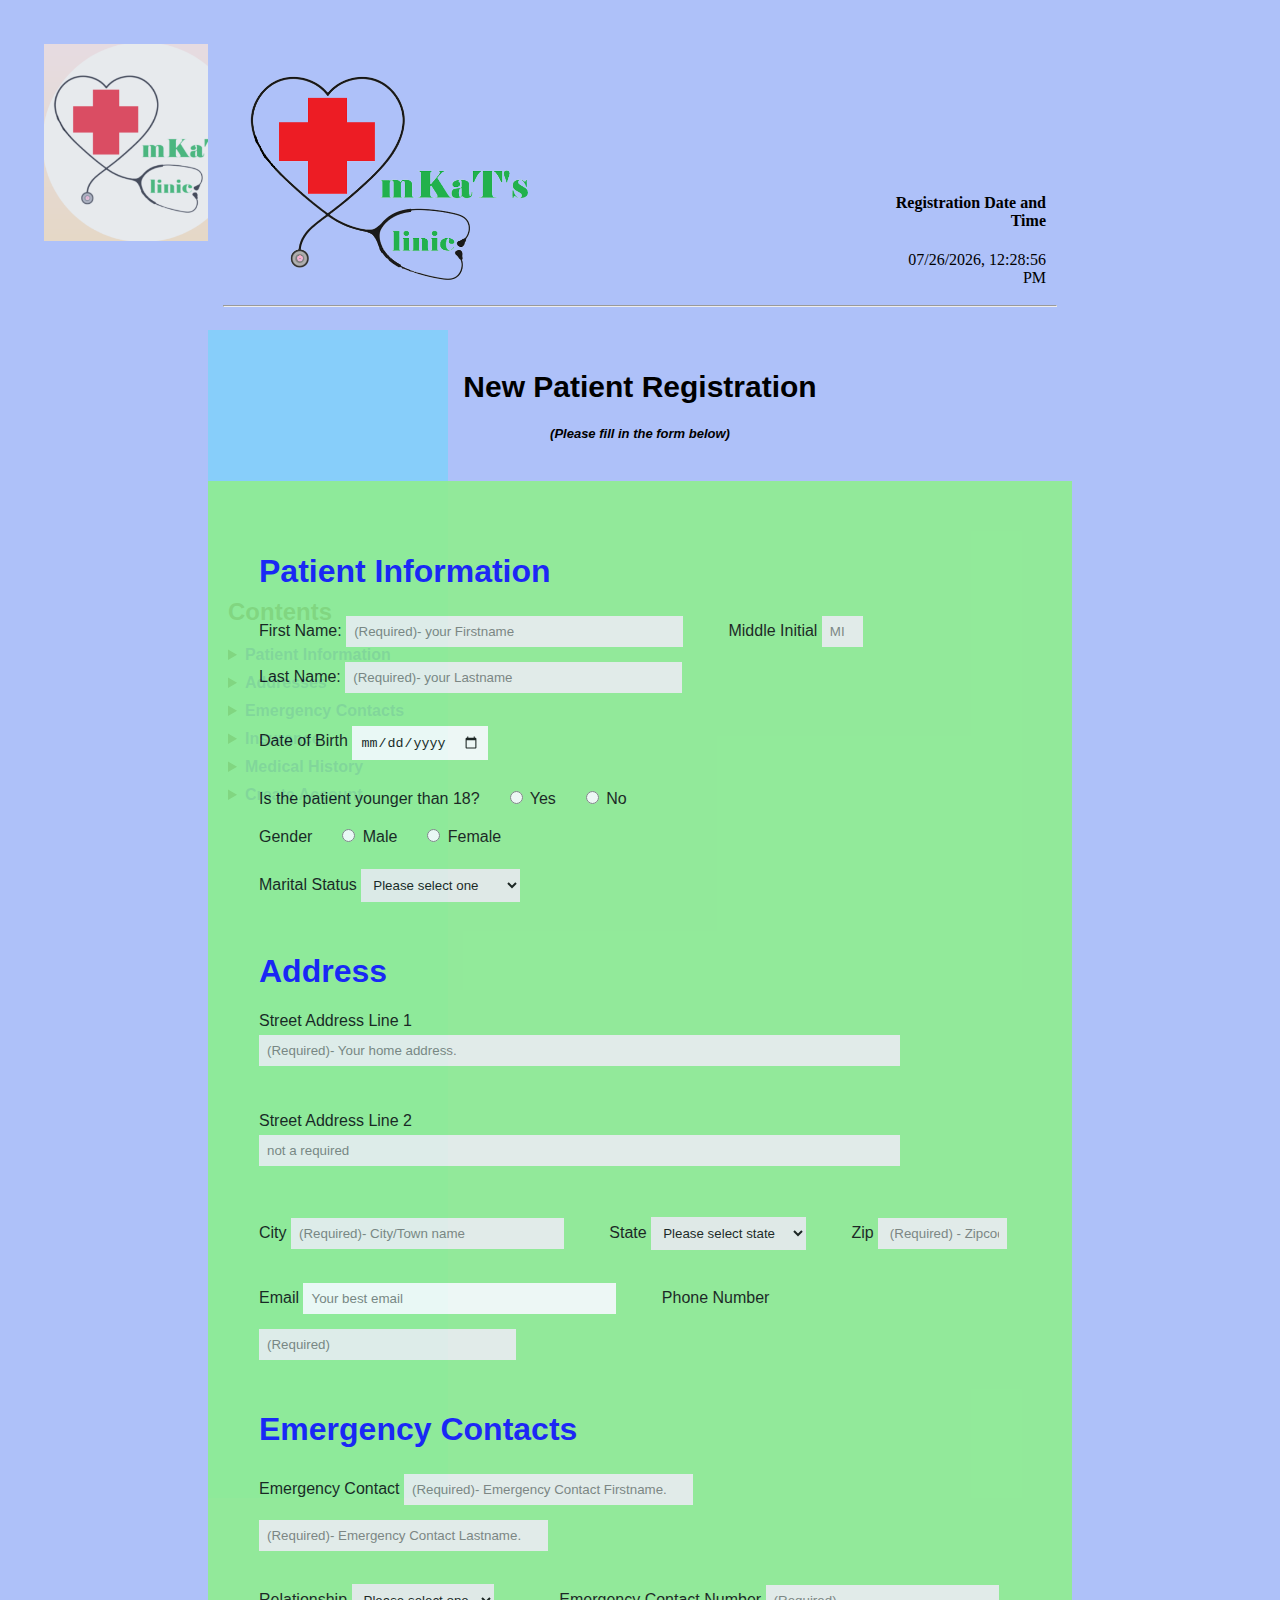
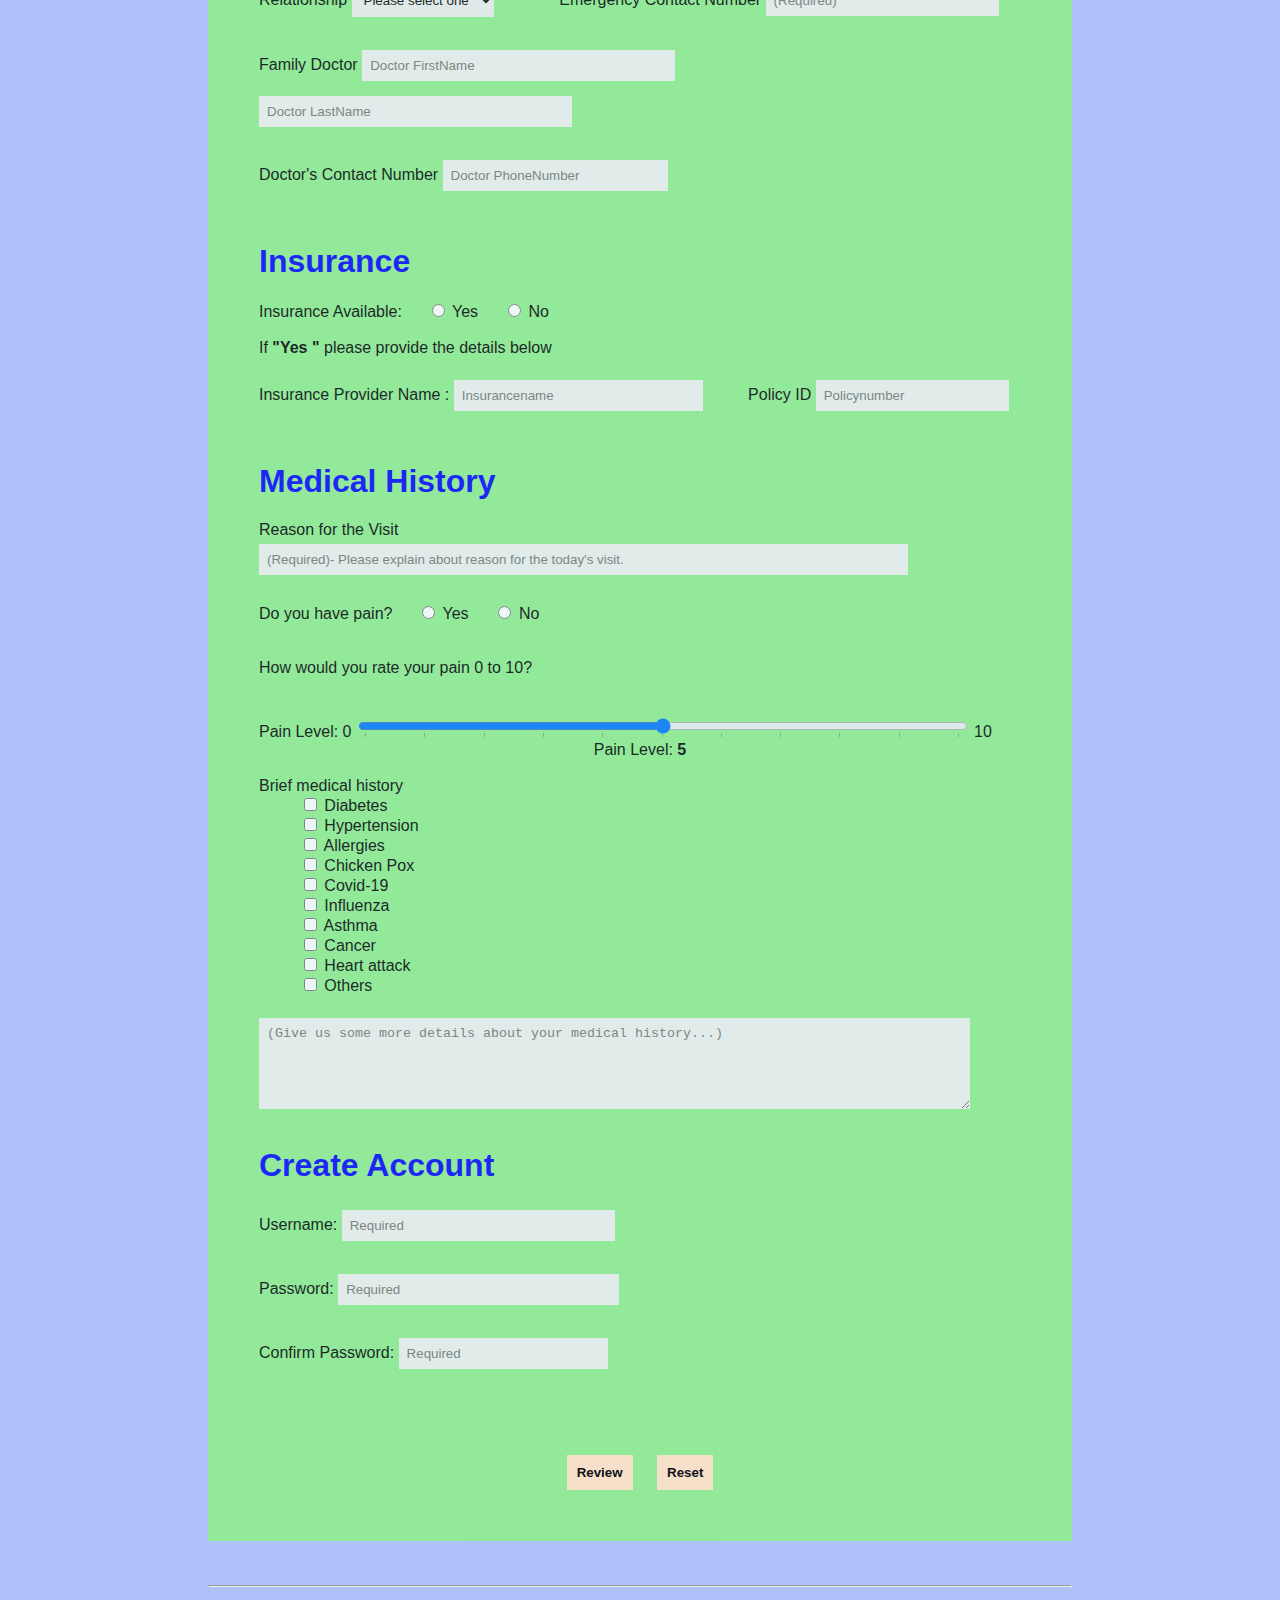
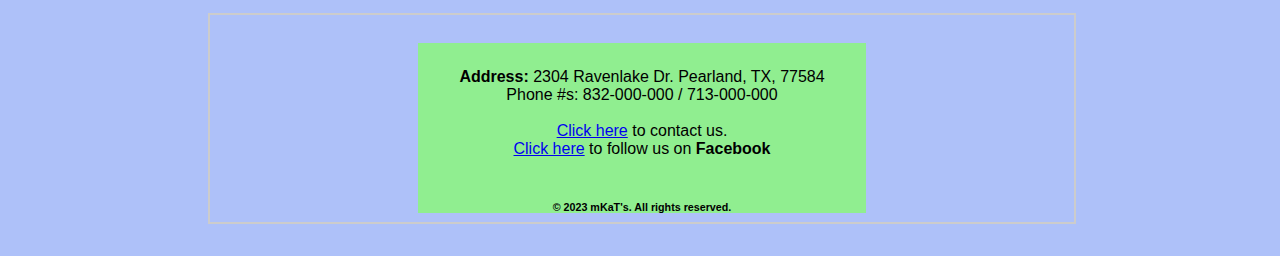
<file: index.html>
<!DOCTYPE html>

<!-- 
Description: Main HTML page for Patient Registration Form.
The page is designed to collect patient information.
This html file linked to external css and java script files for styling and to make it dynamic and responsive. 
by: Ma Ya
Date last edited: 01/24/2024
-->

<html lang="en">
  <head>
    <meta charset="UTF-8" />
    <meta name="viewport" content="width=device-width, initial-scale=1.0" />
    <title> mKaT's Patient Registration form </title>
      <!-- Load external CSS styles -->
    <link rel="stylesheet" href="./styles.css" />
    <link rel="icon" href="./favicon.ico" type="image/x-icon">   
  </head>

  <body>

    <div id="table-of-contents">
    <h2>Contents</h2>
    <ul>
      <li>
        <ul>
        <details id="info">
          <summary><a href="#info"> Patient Information </a></summary>   <br>                 
            <li class="tab"><a href="#first-name">First Name</a></li>
            <li class="tab"><a href="#middle-initial">Middle Initial</a></li>
            <li class="tab"><a href="#last-name">Last Name</a></li>
            <li class="tab"><a href="#date-of-birth">Date of Birth</a></li>
            <li class="tab"><a href="#gender">Gender</a></li>
          </ul>
        </details>
      </li>

      <li>
        <details id="Address"> 
      <summary><a href="#Addresses"> Addresses </a></summary>   <br>  
          <ul>
            <li class="tab"><a href="#Address-Line-1">Address Line 1</a></li>
            <li class="tab"><a href="#Address-Line-2">Address Line 2</a></li>
            <li class="tab"><a href="#city">City</a></li>
            <li class="tab"><a href="#state">State</a></li>
            <li class="tab"><a href="#zip">Zipcode</a></li>
            <li class="tab"><a href="#email">Email</a></li>
            <li class="tab"><a href="#phone">Phone Number</a></li>
          </ul>
        </details>
    </li>
     
     <li>
        <details id="contact" >
          <summary><a href="#contact"> Emergency Contacts </a></summary>   <br>  
          <ul>
            <li class="tab"><a href="#contact-name">Contact Name</a></li>
            <li class="tab"><a href="#relationship">Relationship</a></li>
            <li class="tab"><a href="#phone">Emergency Phone Number</a></li>
            <li class="tab"><a href="#doctor-name">Doctor Name</a></li>
             <li class="tab"><a href="#phone">Doctor Phone Number</a></li>
          </ul>
        </details>
      </li>
        
 <li>
        <details id="insurance">
          <summary><a href="#insurance"> Insurance </a></summary>   <br>  
          <ul>
            <li class="tab"><a href="#insurance_avai">Insurance Availablity</a></li>
            <li class="tab"><a href="#insurance-name ">Insurance Name</a></li>
            <li class="tab"><a href="insurance-id">Insurance Policy Number</a></li>
          </ul>
        </details>
      </li>
        <li>
        <details id="history">
          <summary><a href="#history"> Medical History </a></summary>   <br>  
          <ul>
            <li class="tab"><a href="#reason">Reason to Visit</a></li>
            <li class="tab"><a href="#pain">Pain</a></li>
            <li class="tab"><a href="#pain-level">Pain Level</a></li>
            <li class="tab"><a href="#medial-history">Brief edical History</a></li>
          </ul>
        </details>
      </li>
 <li>
        <details id="create">
          <summary><a href="#create"> Create Account </a></summary>   <br>  
          <ul>
            <li class="tab" id="username"><a href="#username">User Name</a></li>
            <li class="tab"><a href="#password "> Password</a></li>
            <li class="tab"><a href="confirm-password">Confirm Password</a></li>
          </ul>
        </details>
      </li>   
  </div>

    <!-- The logo and the time section -->
      <header class="sticky-header">
          <iframe id="iframeHeader" src="./header.html" scrolling="no"></iframe>
          <hr />
      </header>

    <!-- Flying logo  -->
      <div id="flying-logo-container">
          <img src="mkat_flyer.PNG" alt="Flying Nature" id="flying-logo" />
      </div>

    <!-- Main section -->
    <section class="registration">
     <form
        name="createaccount"
        id="myForm"
        action="javascript:void(0);"
        onsubmit="setLocalStorage(); validateForm(); return false; "
      >
            <!--  Web Page Title Section-->
            <section class="title">
              <h1>New Patient Registration</h1>
              <h5 class="small-text">(Please fill in the form below)</h5>
            </section> 
        <table class="form" >
          <tbody>

            <!-- Registration Section -->       
            <tr class="form" >
              <td>
                <h1>Patient Information</h1>
                <label for="firstname">First Name:</label>
                  <input
                    type="text"
                    id="firstname"
                    name="Firstname"
                    size="38"                                        
                    required=""
                    placeholder="(Required)- your Firstname "
                    pattern="[A-Za-z'\- ]{1,30}"
                    title="Please use 1 to 30  characters, space, apostrophes and dashes only"
                      onblur="validateInput('firstname')"
                    oninput="clearError('firstname')"
                  />
                  <span  class="error-message"   id="firstname-error" ></span>
                  &emsp; &emsp;
                <label for="middleinit">Middle Initial</label>
                  <input
                    type="text"
                    size="1"
                    maxlength="1"
                    id="middleinit"
                    name="Middleinit"
                    placeholder="MI"
                    pattern="[A-Za-z]"
                    title="Please use only 1 letter"
                  onblur="validateInput('middleinit')"
                    oninput="clearError('middleinit')"
                  />
                  <span class="error-message" id="middleinit-error" ></span>
                <br>
                <label for="lasttname">Last Name:</label>
                  <input
                    type="text"
                    id="lastname"
                    name="Lastname"
                    size="38"
                    maxlength="30"                      
                    required=""
                    placeholder="(Required)- your Lastname "
                    pattern="[A-Za-z'\- ]{1,30}"
                    title="Please use 1 to 30  characters, space, apostrophes and dashes only"
                    onblur="validateInput('lastname')"
                    oninput="clearError('lastname')"
                  />
                  <span  class="error-message" id="lastname-error" ></span>       
                  &emsp; &emsp;
                  <br><br>

                <!-- Date of Birth and SSN -->
                <label for="date0fbirth">Date of Birth</label>
                  <input
                    type="date"
                    maxlength="10"
                    id="dateofbirth"
                    pattern="\d{2}/\d{2}/\d{4}"
                    name="dateofbirth"
                    required=""
                    onblur="validateInput('dateofbirth')"
                    oninput="clearError('dateofbirth')"
                  />
                  <span  class="error-message"   id="dateofbirth-error" ></span>
                  <br /><br />

                  <!-- Patient age group status -->
                  <div>
                <label class="form-line" data-type="control_radio"  > Is the patient younger than 18? </label>
                &emsp;                 
                      <input 
                      type="radio" 
                      id="patient_age_yes" 
                      name="AgeOver18" 
                      onclick="img(1)"  
                      value="Yes" /> 
                      <label>Yes</label>              
                  &emsp;                  
                      <input 
                      type="radio" 
                      id="patient_age_no" 
                      name="AgeOver18" 
                      onclick="img(2)"  
                      value="No" /> 
                      <label>No</label>              
                </div>
                <br> 

                <!-- Patient gender -->
                 <div>
                <label for="patient_gender">Gender</label>
                 &emsp;                
                      <input 
                      type="radio" 
                      id="male" 
                      name="YourGender"
                      onclick="img(1)"  
                      value="Male" /> 
                       <label>Male</label>
                   &emsp; 
                      <input 
                      type="radio" 
                      id="female" 
                      name="YourGender" 
                      onclick="img(2)" 
                      value="Female" /> 
                     <label>Female</label>
                </div>
                
                <!-- Patient marital status -->
                <br> 
                <label> Marital Status </label>
                <select
                class="dropDown"
                name="MaritalStatus"
                >
                <option value="">Please select one</option>
                <option value="Single">Single</option>
                <option value="Married">Married</option>
                <option value="Divorced">Divorced</option>
                <option value="Legally separated">Legally separated</option>
                <option value="Widowed">Widowed</option>
                <option value="NotInterested">Do not wish to report</option>
                </select>
                <br><br>
              </td>           
            </tr>
        
            <!-- Addresses -->  
            <tr class="form"> 
              <td> 
                <!-- Home address -->
                <label> <h1> Address </h1> </label>
                <span> Street Address Line 1 </span>
                  <input
                      type="text"
                      size="76"
                      id="addr1"
                      name="Addr1"
                      placeholder="(Required)- Your home address."
                      required=""
                      pattern="[A-Za-z0-9 .,]{2,30}"
                      title="Please use 2 to 30 numbers, letters and space"
                      onblur="validateInput('addr1')"
                      oninput="clearError('addr1')"
                  >
                  <div class="error-message" id="addr1-error"></div>
                <br> <br>
                <span> Street Address Line 2 </span>
                <input
                  type="text"
                  size="76"
                  id="addr2"
                  name="addr2" 
                  placeholder="not a required"
                  oninvalid="this.setCustomValidity('Please use 2 to 30 numbers, letters and space only')" 
                  oninput="this.setCustomValidity('')" 
                  pattern="[A-Za-z0-9 .,]{2,30}"
                  title="Please use 2 to 30 numbers, letters and space only"
                  onblur="validateInput('addr2')"
                  oninput="clearError('addr2')"
                  >
                  <div class="error-message" id="addr2-error"></div>
                <br><br>
                <span>  City </span>
                  <input
                    type="text"
                    size="30"
                    name="City"  
                    id="city"  
                    required
                    placeholder="(Required)- City/Town name"
                    oninvalid="this.setCustomValidity('Please use 2 to 30 numbers, letters and space only')" 
                    oninput="this.setCustomValidity('')" 
                    pattern="[A-Za-z0-9 ]{2,30}"
                    title="Please use 2 to 30 numbers, letters and space"              
                    onblur="validateInput('city')"
                    oninput="clearError('city')"
                  />
                  <span class="error-message" id="city-error"></span>
                  &emsp; &emsp;
                <label> State </label>
                  <select class="dropDown" name="State" id="countySel"  >
                    <option value=" " selected="selected">Please select state </option>
                    <option value="" ></option>
                    <option value="AL">Alabama</option>
                    <option value="AK">Alaska</option>
                    <option value="AZ">Arizona</option>
                    <option value="AR">Arkansas</option>
                    <option value="CA">California</option>
                    <option value="CO">Colorado</option>
                    <option value="CT">Connecticut</option>
                    <option value="DE">Delaware</option>
                    <option value="DC">District Of Columbia</option>
                    <option value="FL">Florida</option>
                    <option value="GA">Georgia</option>
                    <option value="HI">Hawaii</option>
                    <option value="ID">Idaho</option>
                    <option value="IL">Illinois</option>
                    <option value="IN">Indiana</option>
                    <option value="IA">Iowa</option>
                    <option value="KS">Kansas</option>
                    <option value="KY">Kentucky</option>
                    <option value="LA">Louisiana</option>
                    <option value="ME">Maine</option>
                    <option value="MD">Maryland</option>
                    <option value="MA">Massachusetts</option>
                    <option value="MI">Michigan</option>
                    <option value="MN">Minnesota</option>
                    <option value="MS">Mississippi</option>
                    <option value="MO">Missouri</option>
                    <option value="MT">Montana</option>
                    <option value="NE">Nebraska</option>
                    <option value="NV">Nevada</option>
                    <option value="NH">New Hampshire</option><option value="NJ">New Jersey</option>
                    <option value="NM">New Mexico</option>
                    <option value="NY">New York</option>
                    <option value="NC">North Carolina</option>
                    <option value="ND">North Dakota</option>
                    <option value="OH">Ohio</option>
                    <option value="OK">Oklahoma</option>
                    <option value="OR">Oregon</option>
                    <option value="PA">Pennsylvania</option>
                    <option value="RI">Rhode Island</option>
                    <option value="SC">South Carolina</option>
                    <option value="SD">South Dakota</option>
                    <option value="TN">Tennessee</option>
                    <option value="TX">Texas</option>
                    <option value="UT">Utah</option>
                    <option value="VT">Vermont</option>
                    <option value="VA">Virginia</option>
                    <option value="WA">Washington</option>
                    <option value="WV">West Virginia</option>
                    <option value="WI">Wisconsin</option>
                    <option value="WY">Wyoming</option>
                  </select>                
                &emsp; &emsp; 
                <span>  Zip </span>
                  <input
                    type="text"
                    size="12"
                    maxlength="11"
                    name="ZipCode"
                    id="zipcode"
                    pattern="\d{5}(-\d{4})?"
                    title="Please enter a 5-digit zip code"
                    placeholder=" (Required) - Zipcode" 
                    onblur="validateInput('zipcode')"
                    oninput="clearError('zipcode')"
                  />
                  <span class="error-message" id="zipcode-error"> </span>
                <br> <br>  
                <!-- email and phone -->
                <label for="email">Email</label>
                  <input
                    type="email"
                    size="35"
                    maxlength="30"
                    name="Email"
                    id="email"
                    placeholder="Your best email"
                    title="Invalid email"
                    onblur="validateInput('email')"
                    oninput="clearError('email')"
                  />
                  <span  class="error-message"     id="email-error" ></span>               
                &emsp; &emsp;
                <label for="phoneno">Phone Number</label>
                  <input
                    type="text"
                    size="28"
                    name="Phone"
                    id="phone"
                    required=""
                    placeholder="(Required)"
                    onblur="validateInput('phone')" 
                    oninput="clearError('phone')"                      
                  />  
                  <span class="error-message" id="phone-error"></span>            
                <br> <br> 
              </td>
            </tr>

            <!-- Emergency contact information -->
            <tr class="form"> 
              <td> 
                <div class="EmergencyContact">
                  <h1>Emergency Contacts</h1>
                    <label for="lastname">Emergency Contact </label>
                      <input
                        type="text"
                        size="32"
                        maxlength="25"
                        id="emefirstname"
                        name="EmeFirstName"
                        placeholder="(Required)- Emergency Contact Firstname."
                        required=""
                        pattern="[A-Za-z'\- ]{1,30}"
                        title="Please use 1 to 30  characters, apostrophes, space and dashes only"
                        onblur="validateInput('emefirstname')"
                        oninput="clearError('emefirstname')"
                        />
                        <span  class="error-message" id="emefirstname-error" ></span>
                        &emsp; &emsp; 
                    <input
                          type="text"
                          size="32"
                          maxlength="25"
                          id="emelastname"
                          name="EmeLastName"
                          placeholder="(Required)- Emergency Contact Lastname."
                          required=""
                          pattern="[A-Za-z'\- ]{1,30}"
                          title="Please use 1 to 30  characters, apostrophes, space and dashes only"
                          onblur="validateInput('emelastname')"
                          oninput="clearError('emelastname')"
                          />
                          <span class="error-message" id="emelastname-error" ></span>
                    <br><br> 
                    <label for="lastname">Relationship</label>
                      <select
                          class="dropDown"
                          name="EmeRelationship"
                          >
                        <option value="">Please select one</option>
                        <option value="spouse">Spouse</option>
                        <option value="parent">Parent</option>
                        <option value="sibling">Sibling</option>
                        <option value="friend">Friend</option>
                        <option value="other">Other</option>
                      </select>                      
                      &emsp; &emsp; &emsp;  <span> Emergency Contact Number </span>
                      <input
			                  type="text"
                        size="25"
                        maxlength="30"
                        name="EmePhone"
                        id="emephone"
                        placeholder="(Required)"
                        required=""
                        onblur="validateInput('emephone')"   
                        oninput="clearError('emephone')"
                      >
                      <span  class="error-message" id="emephone-error" ></span>
                      <br><br>
                    
                    <!-- Family doctor information  -->
                    <label for="lastname">Family Doctor </label>
                      <input
                      type="text"
                      size="35"
                      maxlength="25"
                      id="docfirstname"
                      name="DocFirstname"
                      placeholder="Doctor FirstName"
                      pattern="[A-Za-z'\- ]{1,30}"
                      title="Please use 1 to 30  characters, apostrophes, space and dashes only"
                      onblur="validateInput('docfirstname')"
                      oninput="clearError('docfirstname')"
                      />
                      <span class="error-message" id="docfirstname-error" ></span>
                    &emsp;  &emsp;  
                      <input
                      type="text"
                      size="35"
                      rows="2"
                      maxlength="25"
                      id="doclastname"
                      name="DocLastname"
                      oninput="validateDocLastName(this)"
                      placeholder="Doctor LastName"
                      pattern="[A-Za-z'\- ]{1,30}"
                      title="Please use 1 to 30  characters, apostrophes, space and dashes only"
                      onblur="validateInput('doclastname')"
                      oninput="clearError('doclastname')"
                      />
                      <span  class="error-message"     id="doclastname-error" ></span>
                    <br><br> 
                    <span> Doctor's Contact Number </span>
                      <input
			                  type="text"
                        size="24"
                        maxlength="12"
                        name="Docphone"
                        id="docphone"
                        placeholder="Doctor PhoneNumber"
                        onblur="validateInput('docphone')"
                        oninput="clearError('docphone')"   
                      >
                      <span  class="error-message"     id="docphone-error" ></span>
                    <br><br>       
                </div>    
              </td>
            </tr>
            <!-- End of family doctor information --> 
            
            <!-- Insurance Section -->
            <tr class="form"> 
              <td>                             
                <div class="Insurance_info">
                  <h1>Insurance</h1>
                  <label>Insurance Available:</label> &emsp; 
                    <input 
                      type="radio" 
                      value="Yes" 
                      name="Insurance" 
                      onclick="img(0)" 
                      id="available" >                   
                      <label>Yes</label>
                      &emsp; 
                    <input 
                      type="radio" 
                      value="no" 
                      name="Insurance" 
                      onclick="img(1)" 
                      id="not_available"> 
                      <label>No</label>
                      <br> <br>
                  <label>If <b> "Yes " </b> please provide the details below</label>
                  <br> <br>
                  <div >
                    <label> Insurance Provider Name : </label>
                      <input 
                        type="text" 
                        size="27"
                        name="Insurance_name" 
                        id="insurance_name" 
                        placeholder="Insurancename" 
                        pattern="[A-Za-z .]{1,30}" 
                        title="Please use only letters and space"
                        onblur="validateInput('insurance_name')"
                        oninput="clearError('insurance_name')"   
                      >
                      <span  class="error-message"   id="insurance_name-error" ></span>
                    &emsp; &emsp;
                    <label> Policy ID  </label>                   
                      <input 
                        type="text" 
                        name="PolicyID" 
                        placeholder="Policynumber" 
                        id="policyid" 
                        pattern="^[A-Za-z0-9_-]{5,20}$" 
                        title="ID must be 5 to 20 characters, with letters, numbers, dashes, and underscores only"
                        onblur="validateInput('policyid')"
                        oninput="clearError('policyid')"   
                      >
                      <span  class="error-message"     id="policyid-error" ></span>
                    <br>
                  </div>
                  <br>
              </td>
            </tr>
            <!-- End of insurance section-->
            <!-- Medical History Section -->
            <tr class="form">
              <td >
                <h1>Medical History</h1>
                  <label for="reasons">Reason for the Visit</label>     
                  <input
                    type="text"
                    size="77"                  
                    maxlength="30"
                    name="Reason"                   
                    placeholder="(Required)- Please explain about reason for the today's visit. "
                    required="" 
                    id="reason"
                    pattern="[A-Za-z .]{1,50}" 
                    title="Please use only letters and space"
                    onblur="validateInput('reason')"
                    oninput="clearError('reason')"   
                      >
                    <span  class="error-message"     id="reason-error" ></span> 
                  <br><br> 
                  <label>Do you have pain?</label> &emsp; 
                  <input 
                    type="radio" 
                    value="Yes" 
                    name="Pain " 
                    onclick="img(0)" 
                    id="available" >
                    <label>Yes</label>
                    &emsp; 
                  <input 
                    type="radio" 
                    value="no" 
                    name="Pain" 
                    onclick="img(1)" 
                    id="not_available"> 
                    <label>No</label>
                    <br> <br>  <br>  
                <p> How would you rate your pain 0 to 10? </p> 
                <br> <br>
                <label for="slider-start"> <label  class="p1">Pain Level: 0</label>
               <!-- Your range input with scale -->
                <input 
                  type="range" 
                  min="0" 
                  max="10" 
                  value="5" 
                  name="PainLevel"
                  class="slider" 
                  id="inputRange" 
                  list="tickmarks"
                />

                <!-- Datalist for tickmarks -->
                <datalist id="tickmarks">
                  <option value="0">0</option>
                  <option value="1">1</option>
                  <option value="2">2</option>
                  <option value="3">3</option>
                  <option value="4">4</option>
                  <option value="5">5</option>
                  <option value="6">6</option>
                  <option value="7">7</option>
                  <option value="8">8</option>
                  <option value="9">9</option>
                  <option value="10">10</option>
                </datalist>
                <label for="slider-end"> <label class="p1">10</label>
                <p class=" center"> 
                  Pain Level: <strong><span  id="midvalue">5</span></strong></p>
                <br>  
                  <label for="description" >Brief medical history</label>
                  <br> &emsp; &emsp;                                                            
                  <input type="checkbox"  name="disease:-" value="Diabetes">
                    <label>Diabetes</label><br>
                  &emsp; &emsp;
                  <input type="checkbox"  name="disease:-" value="Hypertension">
                    <label>Hypertension</label><br>
                  &emsp; &emsp;
                  <input type="checkbox"  name="disease:-" value="Allergies">
                    <label>Allergies</label><br>
                  &emsp; &emsp;
                  <input type="checkbox"  name="disease:-" value="Chicken Pox">
                  <label>Chicken Pox</label><br>
                  &emsp; &emsp;
                  <input type="checkbox"  name="disease:-" value="Covid-19">
                    <label for="covid19">Covid-19</label><br>
                  &emsp; &emsp;
                  <input type="checkbox"  name="disease:-" value="Influenza">
                    <label>Influenza</label><br> 
                  &emsp; &emsp;
                  <input type="checkbox"  name="disease:-" value="Asthma">
                    <label for="asthma">Asthma</label><br> 
                  &emsp; &emsp;           
                  <input type="checkbox"  name="disease:-" value="Cancer">
                    <label>Cancer</label><br> 
                  &emsp; &emsp;                                                                   
                  <input type="checkbox"  name="disease:-" value="Heart attack">
                    <label>Heart attack</label><br> 
                  &emsp; &emsp;          
                  <input type="checkbox"  name="disease:-" value="Others">
                    <label>Others</label> <br>
                    &emsp; &emsp; &emsp; &emsp; 
                    <textarea rows="5" cols="85" maxlength="500" id="description" name="description" 
                    placeholder="(Give us some more details about your medical history...)"></textarea>
                  <span id="description_text"> </span>
                </td>
                </tr>
                <br>

            <!-- Create Account -->             
            <tr class="form">
              <td> 
                <h1>Create Account</h1> 
                <label for="username">Username:</label>
                  <input 
                  type="text"
                  size="30"  
                  id="username"
                  name="Username" 
                  pattern="^[A-Za-z0-9_-]{5,20}$"
                  required="Required"
                  placeholder="Required" 
                  title="Username must contain at least 5-20 characters: numbers, letters, dashes, and underscores"
                  onblur="validateInput('username')"
                  oninput="clearError('username')"
                  >
                  <span class="error-message"  id="username-error"></span>
                <br><br>
                <label for="password">Password:</label>
                  <input 
                    type="password" 
                    size="31" 
                    maxlength="20" 
                    id="password" 
                    name="Password" 
                    placeholder="Required" 
                    pattern="(?=.*\d)(?=.*[a-z])(?=.*[A-Z]).{8,}" 
                    title="Password must contain at least one number and one uppercase and lowercase letter, and at least 8 or more characters"
                    required=""
                    onblur="validateInput('password')"
                    oninput="clearError('password')"
                    >
                    <span class="error-message"  id="password-error"></span>
                <br><br>
                <label for="confirm_password">Confirm Password:</label>
                  <input 
                    type="password"
                    size="22" 
                    maxlength="20"   
                    name="ConfirmPassword" 
                    id="confirmpassword" 
                    placeholder="Required" 
                    required=""
                    onblur="validateInput('confirmpassword')"
                    oninput="clearError('confirmpassword')"
                    >
                    <span class="error-message"  id="confirmpassword-error"></span>
                  <br><br>
              </td>    
            </tr>

  <!-- Submit button section   onclick="FinalreviewForm()" -->
            <tr>
              <td>
                <section class="buttons">            
                  <div
                  class="g-recaptcha"
                  data-sitekey="6LcUXSQpAAAAAK8pCS-jL3lZxAgcp_8dBwvrsmGK"
                  data-callback="enableSubmitButton">
                  </div>
                  <br><br>
                  <input
                    type="button"
                    value="Review"           
                    id="submitButton"
                    onclick="handleReviewButtonClick()"
                    disabled 
                  />
                  <input type="reset" onclick="resetPage()" value="Reset" />  
                </section>         
              </td>
            </tr>
          </tbody>
        </table>
      </form>
    </section>
    <br><br><hr>
    <p id="outputformdata"> </p>
<br>
    <!-- Footer section -->
    <section > 
    <iframe id="iframeFooter" src="./footer.html" scrolling="no"></iframe>
    </section>

    <!-- custome java script -->
  <script src="./reviewPage.js"></script>
  <script src="./validateData.js"></script>
      <script src="https://www.google.com/recaptcha/api.js" async defer></script>
  </body>
</html>
</file>
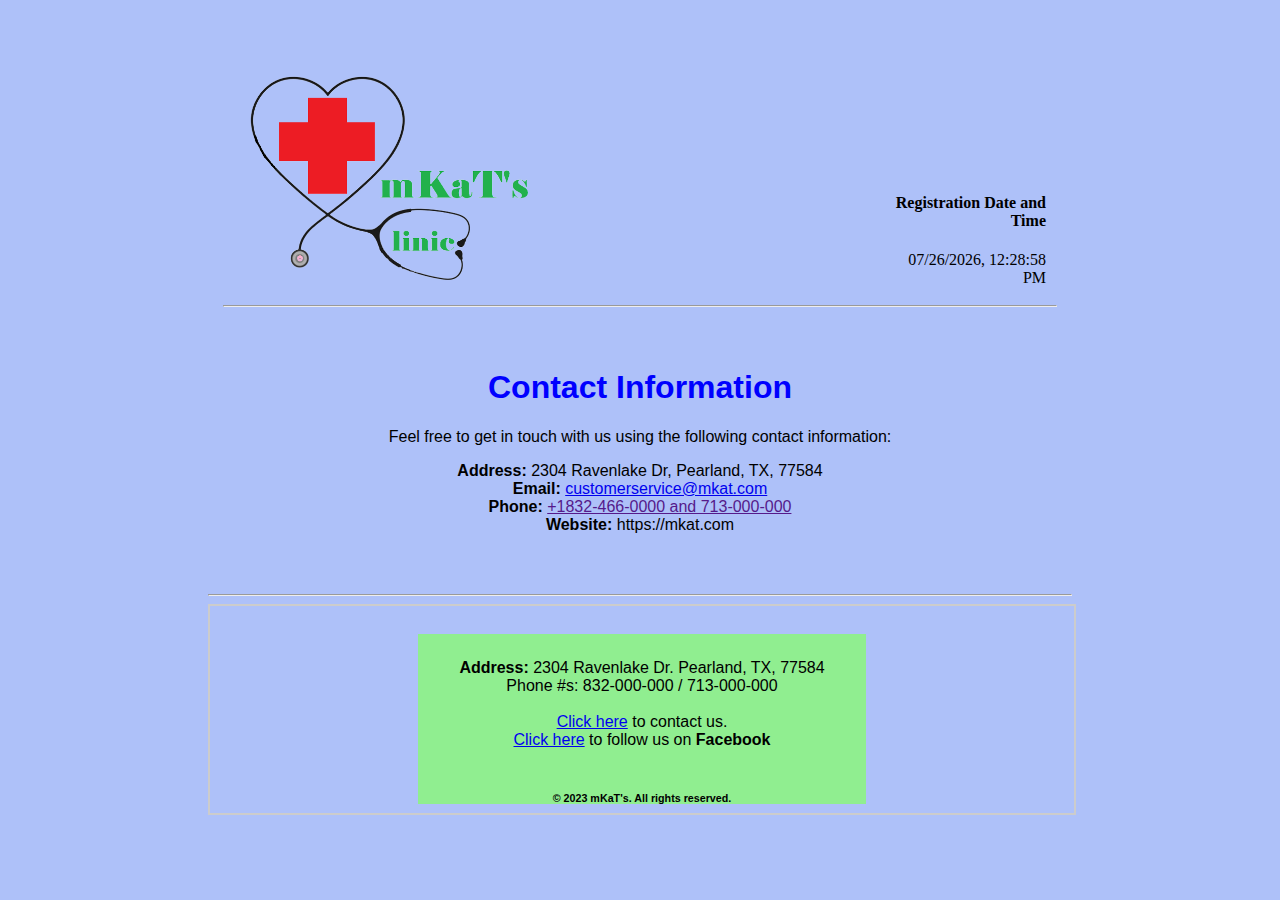
<file: contact.html>
<!DOCTYPE html>

<!-- 
mKaT's Contact address page.
by: Ma Ya 
11/23/2023
-->

<html lang="en">
  <head>
    <meta charset="UTF-8" />
    <meta name="viewport" content="width=device-width, initial-scale=1.0" />
    <title>mKaT's Contact Address page</title>
    <link rel="stylesheet" href="styles.css" />
  </head>

  <body style="background-color: #aec1f9">
    <!-- The logo and the time section -->
    <header class="sticky-header">
      <iframe id="iframeHeader" src="./header.html" scrolling="no"></iframe>
      <hr />
    </header>
    <br />
    <!-- contact info -->
    <section class="center">
      <h1>Contact Information</h1>
      <p>
        Feel free to get in touch with us using the following contact
        information:
      </p>
      <ul>
        <li><b>Address:</b> 2304 Ravenlake Dr, Pearland, TX, 77584</li>
        <li>
          <b>Email:</b>
          <a href="customerservice@mkat.com">customerservice@mkat.com</a>
        </li>
        <li><b> Phone: </b> <a href="">+1832-466-0000 and 713-000-000 </a></li>
        <li><b>Website:</b> https://mkat.com</li>
      </ul>
    </section>
    <br />
    <br />
    <hr />
    <!-- Footer section -->
    <section class="iframe">
      <iframe id="iframeFooter" src="./footer.html" scrolling="no"></iframe>
    </section>
  </body>
</html>
</file>
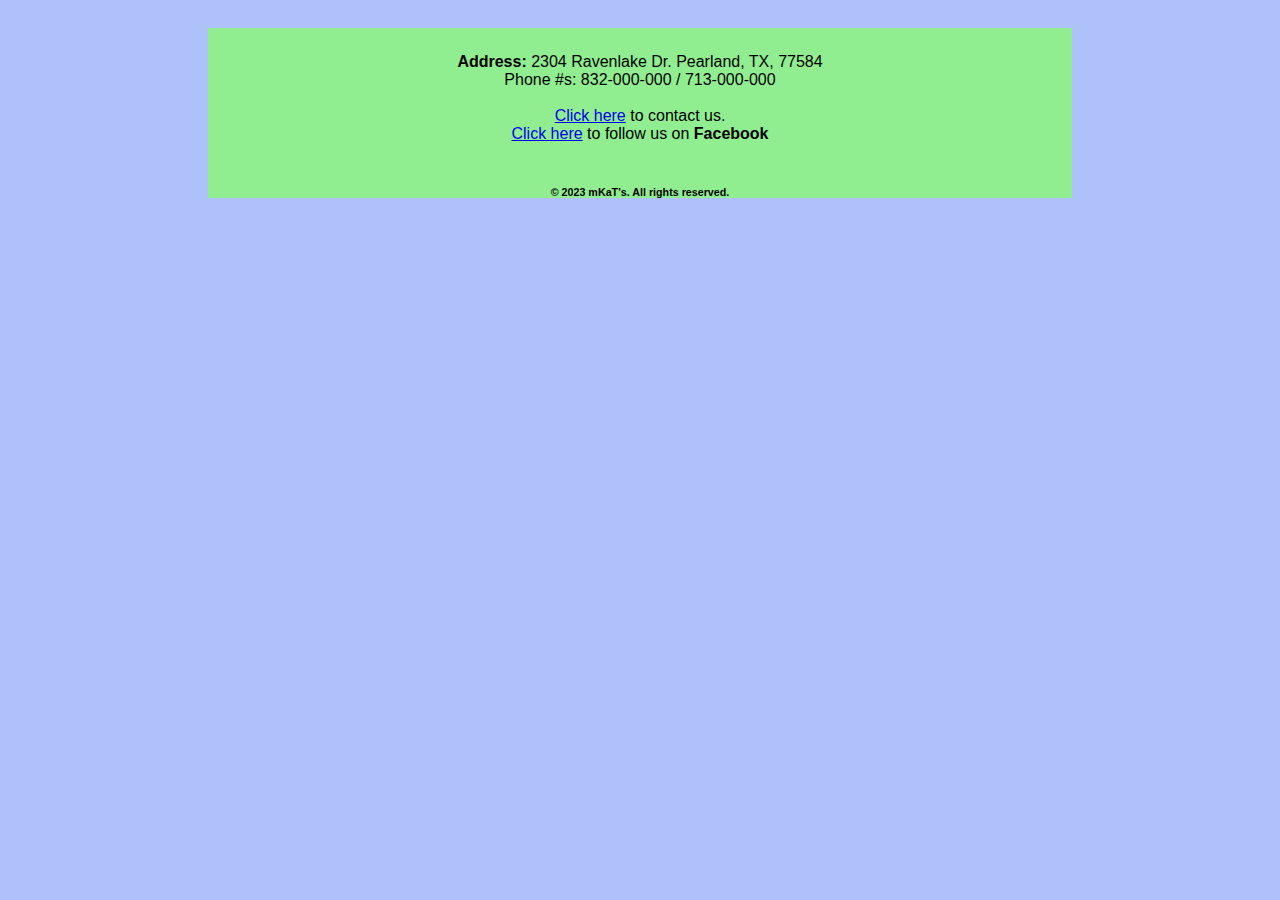
<file: footer.html>
<!DOCTYPE html>

<!-- 
Description: Footer for Patient Registration Form.
The page is designed to diaplay the address and the page links for Contact and Social links.
This page is displayed in all the other HTMLs in this project using iframe
by: Ma Ya
Date last edited: 11/25/2023
-->

<html lang="en">
  <head>
    <meta charset="UTF-8" />
    <meta name="viewport" content="width=device-width, initial-scale=1.0" />
    <title>Footer for Patient Registration Form</title>
    <link rel="stylesheet" href="styles.css" />
  </head>
  <body>
    <section class="center">
      <div class="footer">
        <p>
          <strong> Address: </strong> 2304 Ravenlake Dr. Pearland, TX, 77584
          <br />
          Phone #s: 832-000-000 / 713-000-000
        </p>
        <br />
        <p>
          <a href="contact.html" target="_top">Click here</a> to contact us.
        </p>
        <p>
          <a href="socialLink.html" target="_top"> Click here</a> to follow us
          on <strong>Facebook </strong>
        </p>
        <br />
        <h6>&copy; 2023 mKaT's. All rights reserved.</h6>
      </div>
    </section>
  </body>
</html>
</file>
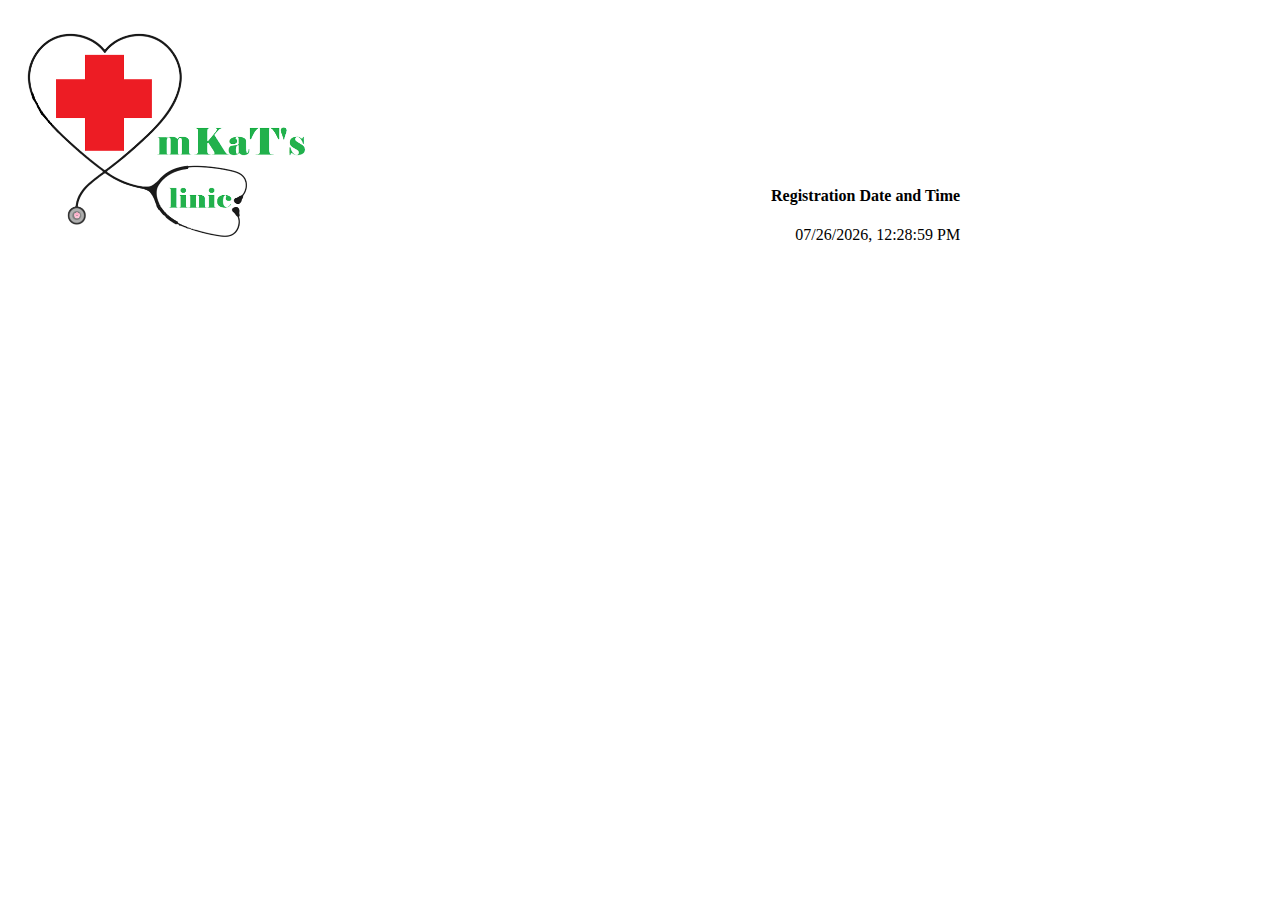
<file: header.html>
<!DOCTYPE html>

<!-- 
Description: Header page for Patient Registration Form header.
The page is designed to diaplay the logo and the current date and time.
This page is displayed in all the other HTMLs in this project using iframe
by: Ma Ya
Date last edited: 11/23/2023
-->

<html lang="en">
  <head>
    <meta charset="UTF-8" />
    <meta name="viewport" content="width=device-width, initial-scale=1.0" />
    <title>Document</title>
    <link rel="icon" href="./favicon.ico" type="image/x-icon" />
  </head>
  <body>
    <table>
      <tbody>
        <tr>
          <td>
            &emsp; &emsp;&emsp; &emsp; &emsp;
            <div class="logo_image"></div>
            <img
              src="./logo.png"
              width="300px"
              alt="mKaT's Clinick &amp; mKaT's"
            />
          </td>
          <td>
            &emsp; &emsp;&emsp; &emsp; &emsp; &emsp; &emsp;&emsp; &emsp; &emsp;
            &emsp;&emsp; &emsp; &emsp; &emsp;&emsp; &emsp; &emsp; &emsp;&emsp;
            &emsp; &emsp; &emsp;&emsp;
          </td>
          <td valign="bottom" align="right">
            <h4>Registration Date and Time</h4>
            <label id="datetime"> Registration Date and Time </label>
          </td>
        </tr>
      </tbody>
    </table>
    <script src="./reviewPage.js"></script>
  </body>
</html>
</file>
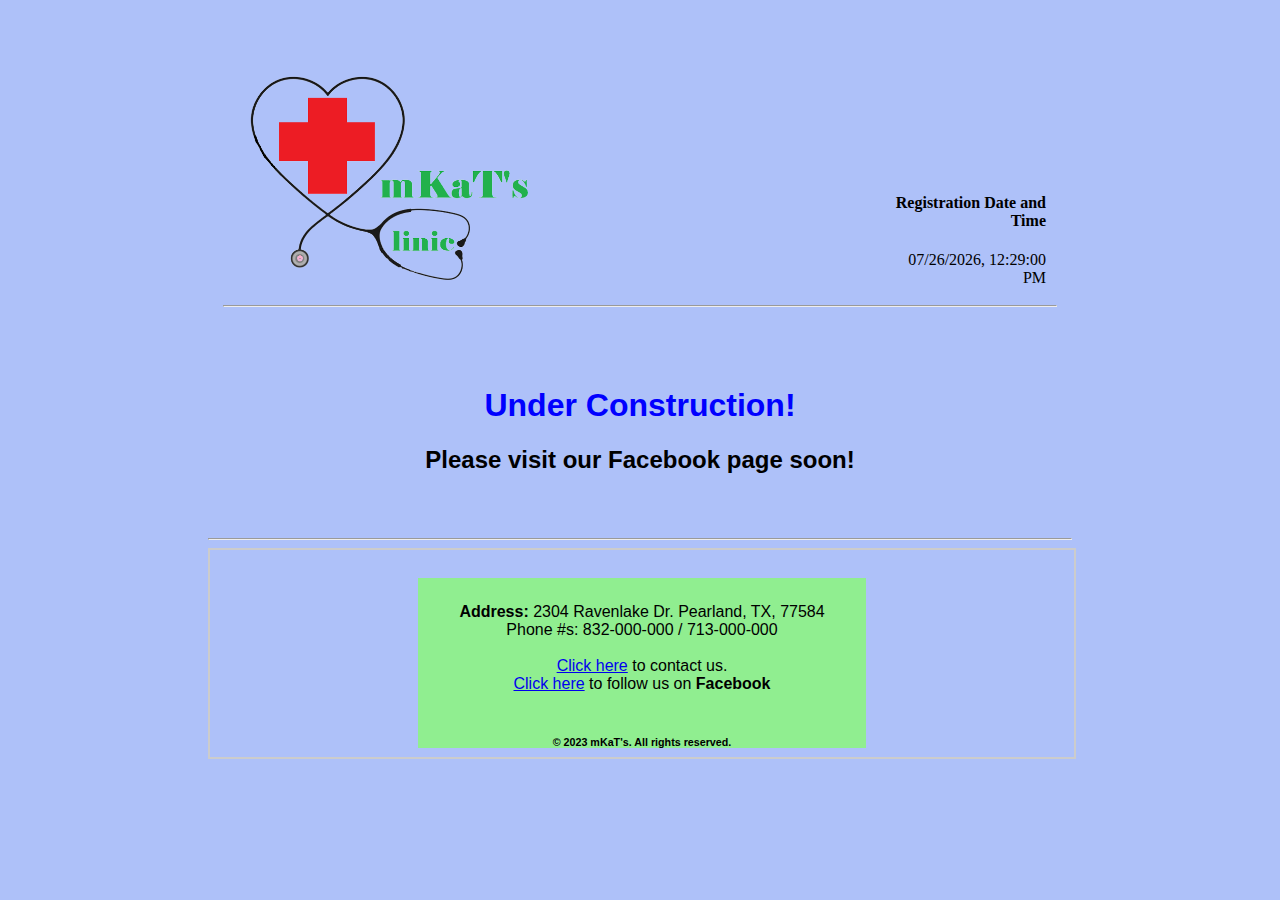
<file: socialLink.html>
<!DOCTYPE html>
<!-- 
Description: Page as a representation of a social link page.
by: Ma Ya
Date last edited: 11/10/2023 
-->

<html lang="en">
  <head>
    <meta charset="UTF-8" />
    <meta name="viewport" content="width=device-width, initial-scale=1.0" />
    <title>
       mKaT's Facebook Page
    </title>
    <!-- Load external CSS styles -->
    <link rel="stylesheet" href="styles.css" />
    <link rel="icon" href="favicon.ico " type="image/x-icon" />
  </head>
  <body style="background-color: #aec1f9">
    <!-- The logo and the time section -->
    <header class="sticky-header">
      <iframe id="iframeHeader" src="./header.html" scrolling="no"></iframe>
      <hr />
    </header>
    <br />
    <br />
    </section>
    <section class="center">
      <h1>Under Construction!</h1>
      <h2>Please visit our Facebook page soon!</h2>
    </section>
    <br /><br />
    <hr />

    <!-- Footer section -->
    <section>
      <iframe id="iframeFooter" src="./footer.html" scrolling="no"></iframe>
    </section>
    <!-- custome java script -->
    <script src="reviewPage.js"></script>
  </body>
</html>
</file>
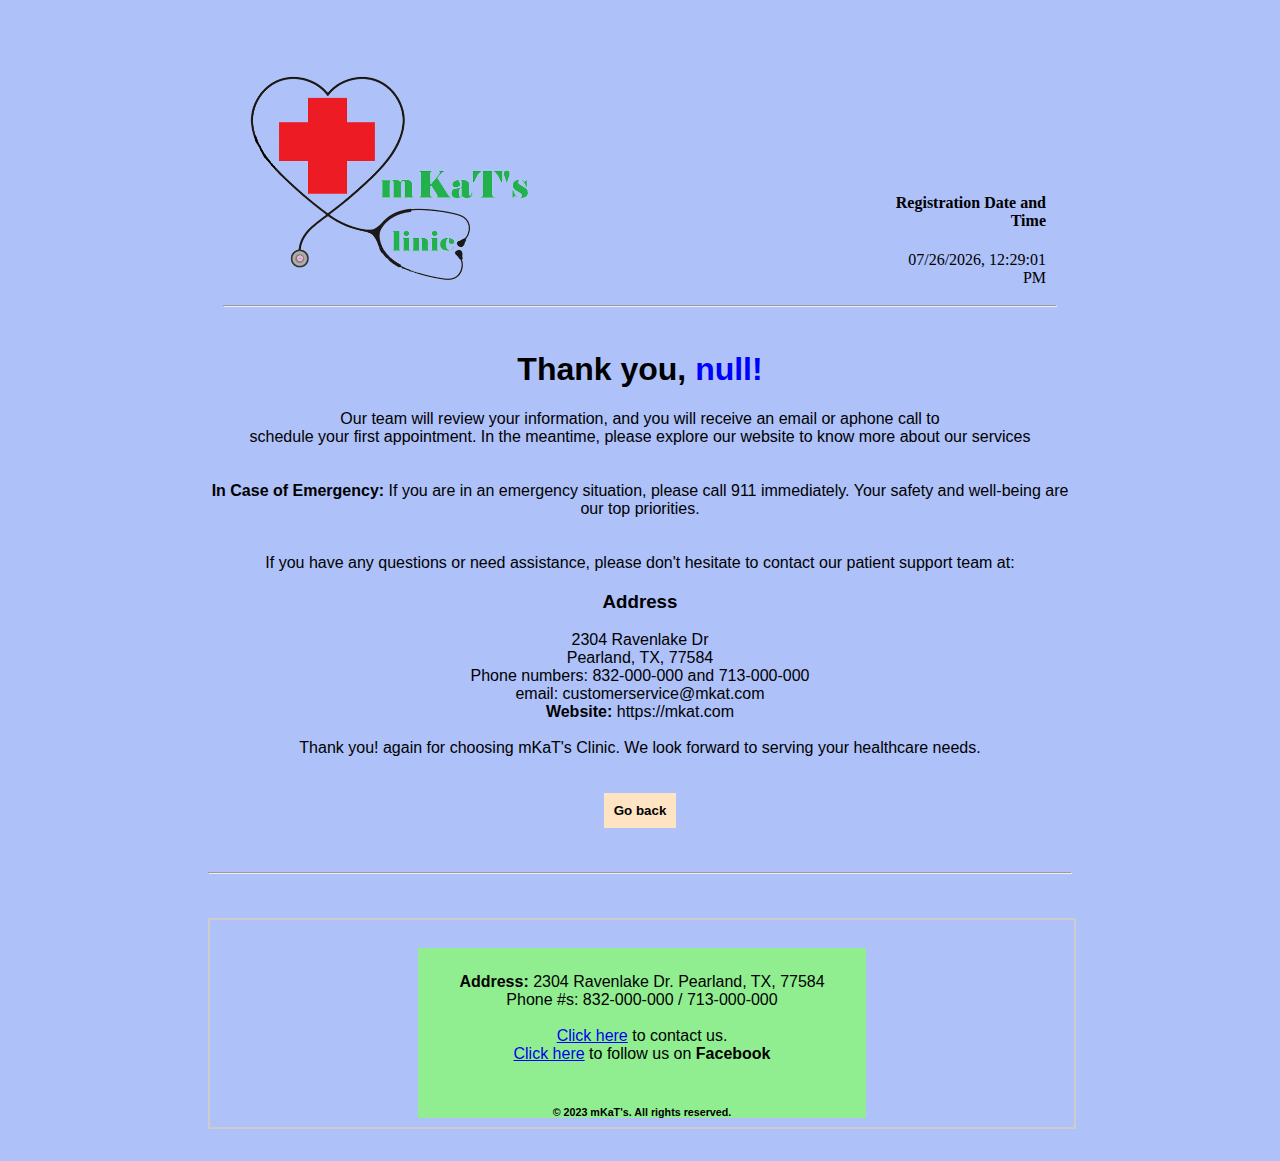
<file: submit.html>
<!DOCTYPE html>

<!-- 
Description: Submit page, designed to give response to the the user after completing Patient Registration form. 
It takes the firstname of the user and acknowelede the registration. 
by: Ma Ya
Date last edited: 01/26/2024
-->

<html lang="en">
  <head>
    <meta charset="UTF-8" />
    <meta name="viewport" content="width=device-width, initial-scale=1.0" />
    <title>Submit Page after completion of Patient Registration form.</title>
    <link rel="stylesheet" href="styles.css" />
    <link rel="icon" href="favicon.ico " type="image/x-icon" />
  </head>

  <body style="background-color: #aec1f9">
    <!-- The logo and the time section -->
    <header class="sticky-header">
      <iframe id="iframeHeader" src="./header.html" scrolling="no"></iframe>
      <hr />
    </header>

    <section class="center">
      <script>
        // Function to set cookies in local storage
        function setCookie(name, value) {
          localStorage.setItem(name, value);
        }

        // Function to get the value of a cookie from local storage
        function getCookie(name) {
          return localStorage.getItem(name);
        }

        // Function to handle form submission
        function handleSubmit() {
          // Get the firstname from the local storage
          var firstname = getCookie("firstname");

          // Display a message with the "Thank you, firstname!" in one line with styling
          var messageContainer = document.querySelector(".center");

          var thankYouMessage = document.createElement("h1");
          thankYouMessage.id = "thankYou";
          thankYouMessage.innerHTML =
            '<span style="color: black; font-weight: bold;">Thank you,</span> <span style="color: blue; font-weight: bold;">' +
            firstname +
            "</span>!";
          messageContainer.insertBefore(
            thankYouMessage,
            messageContainer.firstChild
          );
        }

        // Event listener for form submission
        document.addEventListener("DOMContentLoaded", function () {
          var form = document.getElementById("myForm");

          // Call the handleSubmit function when the page loads
          handleSubmit();

          // Redirect to the specified page (index.html)
          form.addEventListener("submit", function (event) {
            event.preventDefault(); // Prevent the form from actually submitting
            var firstname = document.getElementById("firstname").value; // Assuming the input field has an ID 'firstname'
            setCookie("firstname", firstname);
            window.location.href = "index.html";
          });
        });
      </script>

      <p>
        Our team will review your information, and you will receive an email or
        aphone call to
      </p>
      <p>
        schedule your first appointment. In the meantime, please explore our
        website to know more about our services
      </p>
      <br />
      <br />

      <p>
        <strong>In Case of Emergency:</strong> If you are in an emergency
        situation, please call 911 immediately. Your safety and well-being are
        our top priorities.
      </p>
      <br />
      <br />

      <p>
        If you have any questions or need assistance, please don't hesitate to
        contact our patient support team at:
      </p>
      <h3>Address</h3>
      <p>2304 Ravenlake Dr<br />Pearland, TX, 77584</p>
      <p>Phone numbers: 832-000-000 and 713-000-000</p>
      <p>email: customerservice@mkat.com</p>
      <p><b>Website:</b> https://mkat.com</p>
      <br />

      <p>
        Thank you! again for choosing mKaT's Clinic. We look forward to serving
        your healthcare needs.
      </p>
      <br /><br />

      <form action="index.html" method>
        <input type="submit" value="Go back" />
      </form>
    </section>
    <br /><br />
    <hr />
    <br /><br />
    <!-- Footer section -->
    <section class="iframe">
      <iframe id="iframeFooter" src="./footer.html" scrolling="no"></iframe>
    </section>
    <!-- custome java script -->
    <script src="./reviewPage.js"></script>
  </body>
</html>
</file>
<file: styles.css>
/* 
 Purpose: Style sheet to define the layout, design, and appearance of mKaT's Clinic web pages. 
 by: Ma Ya
  Date Updated: 01/15/2024
 */

/* Common styles */
body {
  background-color: #aec1f9;
  font-family: "Source Sans Pro", sans-serif;
  padding: 20px 200px 20px 200px;
  align-items: center;
  justify-content: center;
  overflow: auto;
}
p {
  margin: 0;
  padding: 0;
}
.center h1,
.center,
.thanks {
  text-align: center;
}

ul {
  list-style-type: none;
  padding-left: 0;
}

.error-message {
  color: red;
  font-size: 16px;
  font-weight: bold;
  font-style: italic;
}

/* Formatting the input data */
input[type="text"]:focus,
input[type="password"]:focus {
  background-color: lightpink;
  outline: none;
}
input[type="text"],
input[type="password"],
textarea {
  padding: 8px;
  margin: 5px 0 10px 0;
  display: inline-block;
  border: none;
  background: #f1f1f1;
}
input[type="date"],
input[type="email"],
.dropDown {
  padding: 8px;
  margin: 5px 0 10px 0;
  border: none;
}
input[type="submit"]:hover,
input[type="button"]:hover,
input[type="reset"]:hover {
  padding: 10px;
  margin-right: 10px;
  margin-left: 10px;
  border: none;
  background-color: rgb(12, 51, 99);
  font-weight: bold;
  color: #f9f9f9;
}
input[type="submit"],
input[type="button"],
input[type="reset"] {
  padding: 10px;
  margin-right: 10px;
  margin-left: 10px;
  border: none;
  background-color: bisque;
  font-weight: bold;
}

.buttons {
  position: relative;
  overflow: hidden;
  text-align: center;
  margin-top: 20px;
}

/* Title style */
h1 {
  color: blue;
  text-align: left;
}

.title h1 {
  font-size: 30px;
  color: black;
  text-align: center;
}

.small-text {
  font-size: small;
  font-style: italic;
  font-weight: bold;
  text-align: center;
}

/* Style the main section of the form */
.registration {
  padding-top: 20px;
  display: flex;
  justify-content: center;
  text-align: center;
}

table.form,
tr.form,
td.form {
  width: fit-content;
  opacity: 0.9;
  font-family: Arial, Helvetica, sans-serif;
  background-color: lightgreen;
  border-spacing: 00px;
  padding: 50px;
  text-align: left;
}

/* Style the iframes and the footer */
/* Style the iframes and the footer */
.sticky-header iframe {
  width: 100%;
  border: none;
  height: 250px;
}

.sticky-header {
  position: sticky;
  top: 0;
  background-color: #aec1f9;
  padding: 15px;
  text-align: center;
  z-index: 100;
}

#iframeFooter {
  width: 100%;
  border: 2px solid #ccc;
  height: 23vh;
}

.footer {
  /* position: fixed; */
  width: auto;
  text-align: center;
  padding-top: 25px;
  justify-content: center;
  align-items: center;
  background-color: lightgreen;
  font-style: "font-family:Tahoma;";
}

/* Adjust the width of the range input */
.slider {
  width: 80%;
}

/* flying logo accross the page */
#flying-logo-container {
  position: fixed;
  top: 0;
  left: 0;
  width: 100%;
  height: 100%;
  pointer-events: none;
}

#flying-logo {
  width: 200px;
  position: absolute;
  opacity: 0.7;
}

/* style for table of contents */
#table-of-contents {
  background-color: lightskyblue;
  padding: 20px;
  width: 200px;
  position: fixed;
  height: 100%;
  overflow: auto;
  padding-top: 550px;
}

#table-of-contents ul {
  list-style-type: none;
  padding: 0;
}

#table-of-contents li {
  margin-bottom: 10px;
}

#table-of-contents a {
  text-decoration: none;
  color: blue;
  font-weight: bold;
}

#table-of-contents .tab a {
  color: green;
}

#table-of-contents a:hover {
  color: #ff6347;
}

summary:hover {
  font-size: 1.2em;
  color: #0077cc;
  cursor: pointer;
}
summary {
  position: relative;
  cursor: pointer;
}

summary:hover::before {
  content: "";
  position: absolute;
  background-color: lightsalmon; /* Pink color */
  width: 100%;
  height: 40px;
  top: -10px;
  left: 0;
  z-index: -5;
}

summary:hover {
  font-size: 1.2em; /* Adjust the magnification factor as needed */
  color: #0077cc; /* Bright blue color */
}

#content {
  margin-left: 220px;
  padding: 20px;
}

.subsection {
  margin-left: 20px;
}

.subsection summary {
  cursor: pointer;
  font-weight: bold;
}
.tab {
  margin-left: 30px;
}
</file>
